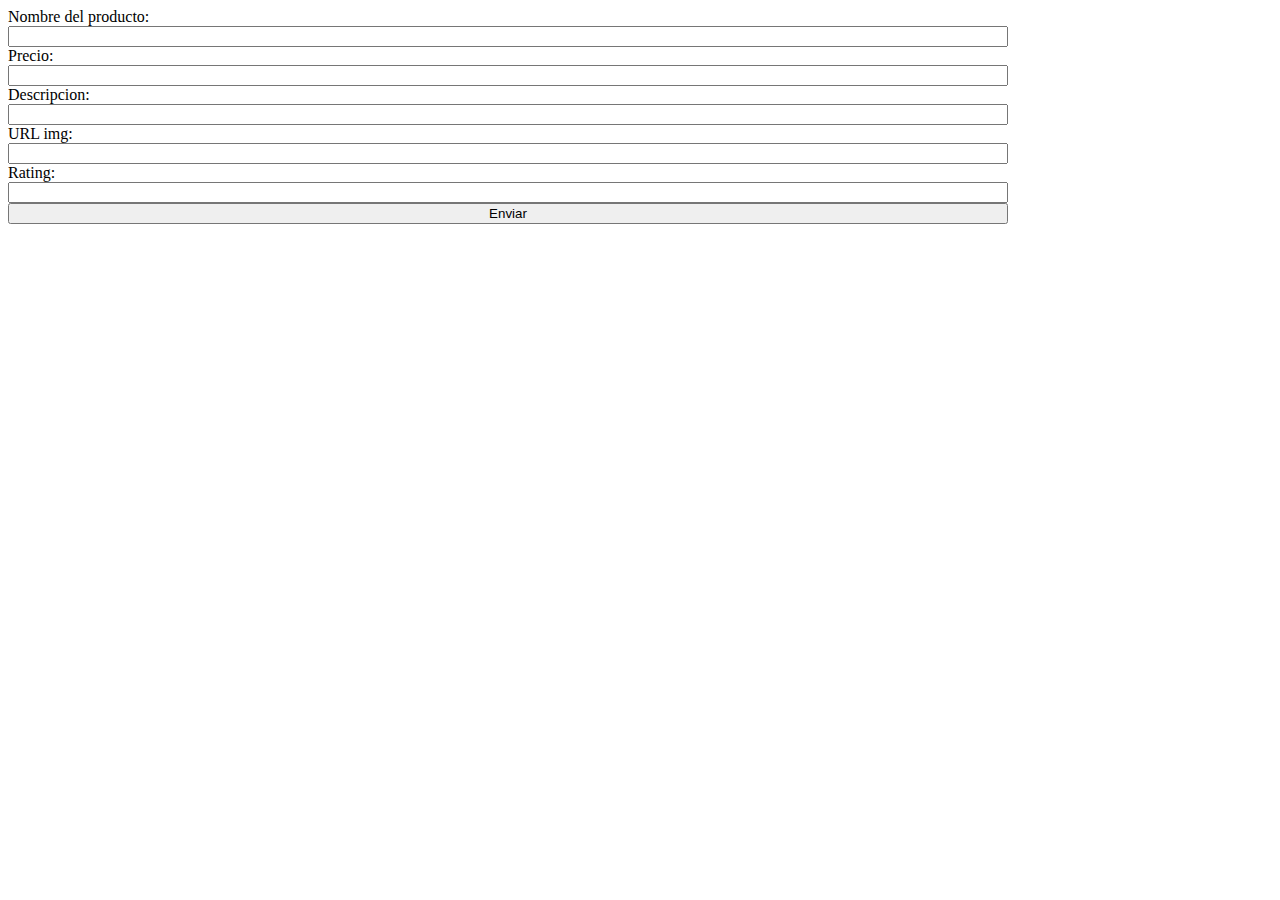
<file: management.html>
<!DOCTYPE html>
<html lang="en">
<head>
    <meta charset="UTF-8">
    <meta http-equiv="X-UA-Compatible" content="IE=edge">
    <meta name="viewport" content="width=device-width, initial-scale=1.0">
    <link rel="stylesheet" href="css/management.css">
    <script src="js/management.js"defer></script>
    <title>Document</title>
</head>
<body>
    <form action="" class="form">
        <label for="name">Nombre del producto:</label>
        <input type="text" id="name">
        <label for="price">Precio:</label>
        <input type="text" id="price">
        <label for="description">Descripcion:</label>
        <input type="text" id="description">
        <label for="image">URL img:</label>
        <input type="text" id="image">
        <label for="rating">Rating:</label>
        <input type="text" id="rating">
        <button type="submit">Enviar</button>
    </form>
    
</body>
</html>
</file>
<file: css/management.css>
.form{
    width: 1000px;
    display: flex;
    flex-direction: column;
}
</file>
